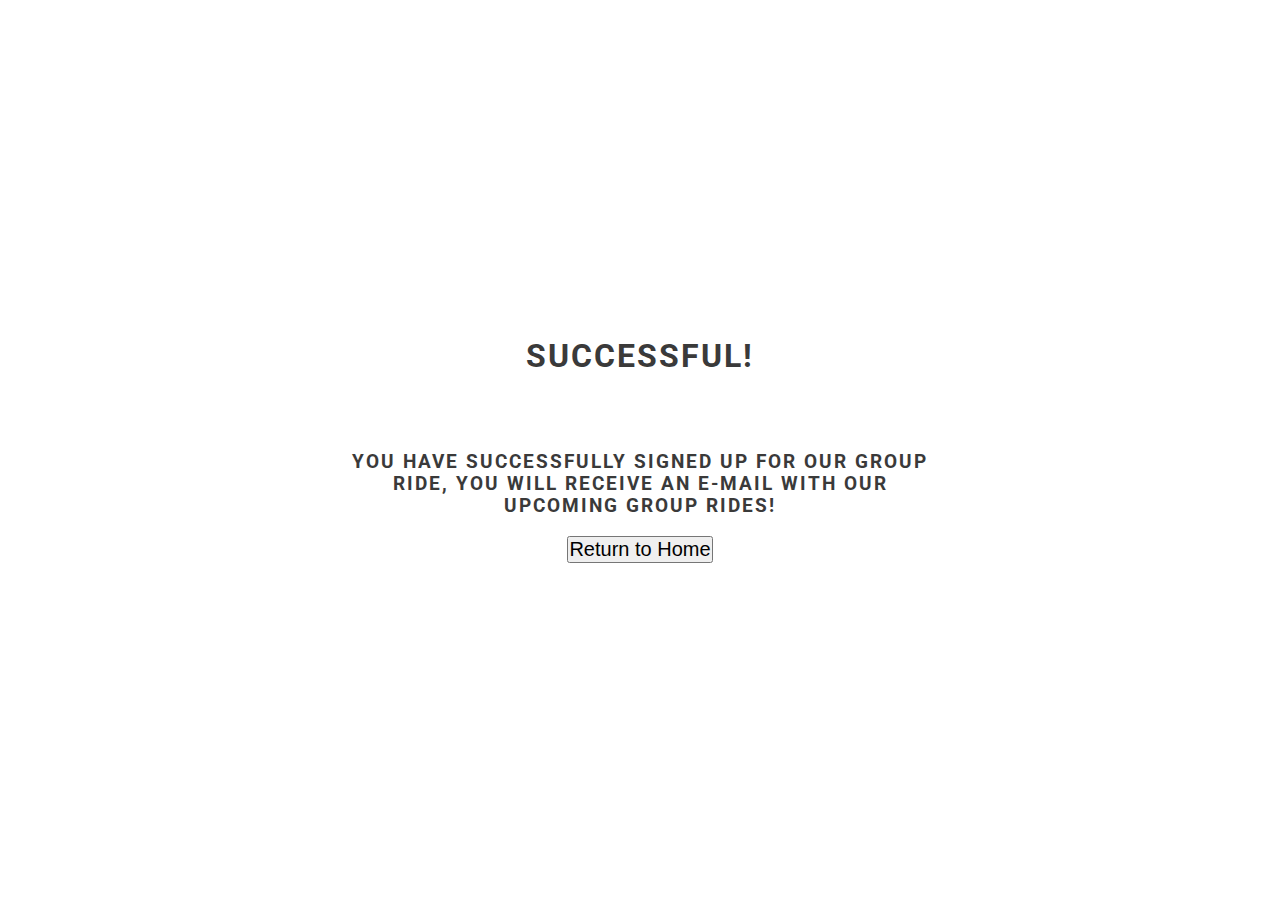
<file: succes.html>
<!DOCTYPE html>
<html lang="en">

<head>
    <meta charset="UTF-8">
    <meta http-equiv="X-UA-Compatible" content="IE=edge">
    <meta name="viewport" content="width=device-width, initial-scale=1.0">
    <!-- Meta tags for search engines -->
    <meta name="description"
        content="LOVELO. Group ride for all cycling lovers in the Costa Blanca, Spain. Road cycling in Pilar de la horadada and Benijófar">
    <meta name="keywords"
        content="LOVELO, cycling, cycling group ride, cyclist, Costa Blanca, Spain, sport, exercise, race">
    <!-- Title -->
    <title>LOVELO</title>
    <!-- Favicon -->
    <link rel="apple-touch-icon" sizes="180x180" href="assets/favicon/apple-touch-icon.png">
    <link rel="icon" type="image/png" sizes="32x32" href="assets/favicon/favicon-32x32.png">
    <link rel="icon" type="image/png" sizes="16x16" href="assets/favicon/favicon-16x16.png">
    <!-- style.css -->
    <link rel="stylesheet" href="assets/css/style.css">
</head>
<body>
    <div id="succes-page">
    <h1>Successful!</h1><br><br>
    <h2></h2><br><br>
    <h3>You have successfully signed up for our group ride, you will receive an e-mail with our upcoming group rides!</h3><br>
    <button type="button" onclick="window.location.href='index.html'" id="home-button">Return to Home</button>
    </div>
</body>
</html>
</file>
<file: assets/css/style.css>
/* Google fonts import */

@import url('https://fonts.googleapis.com/css2?family=Lato:wght@300&family=Roboto:wght@200;300;400;500;600;700&display=swap');

/* Asterisk wildcard selector */
* {
    padding: 0;
    margin: 0;
    box-sizing: border-box;
}

/* General Styles */
body {
    min-height: 100vh;
    display: flex;
    flex-direction: column;
    color: black;
    font-family: 'Lato', sans-serif;
}


/* Header */
header {
    background-color: #ffffff;
    padding:  0 1rem;
    position: fixed;
    z-index: 99;
    width: 100%;
    box-shadow: 0 4px 4px #3a3a3a;
    display: flex;
    justify-content: space-between;
    align-items: baseline;
}

header a {
    text-decoration: none;
    color: inherit;
}

h1, h2, h3 {
    font-family: 'Roboto' , sans-serif;
    text-transform: uppercase;
    letter-spacing: 2px;
    color: #3a3a3a;
}

#menu {
    font-size: 130%;
    letter-spacing: 4px;
    list-style-type: none;
}

#menu > li {
    margin-bottom: 1em;
}
 
.active {
    border-bottom: 1px solid #3a3a3a;
}

/* Navbar style dropdown */
nav {
    position: absolute;
    background-color: #ffffff;
    width: 100%;
    left: 0;
    padding: 0 1rem;
    box-shadow: 0 2px 2px #3a3a3a;
    display: none;
    top: 100%;
}

/* Nav-toggle */
#nav-toggle:checked~nav {
    display: block;
}

#nav-toggle{
    display: none;
}

.nav-toggle-label {
    font-size: 2rem;
}

/* Main content */
main {
    background-color: rgba(147, 220, 242, 0.7);
    /* Pushing the footer to the bottom */ 
    flex: 1 0 auto;
    margin-top: 47px;
}

#info {
    text-align: center;
}

#h2-size{
    font-size: 1.5em;
}

/* Hero */
#hero {
    height: 400px;
    width: 100%;
    background: url("../images/hero-image-finished.webp") no-repeat center center/cover;
    position: relative;
}

#cover-text {
    background-color: rgba(147, 220, 242, 0.7);
    font-size: 120%;
    position: absolute;
    bottom: 30px;
    width: 70%;
    min-height: 100px;
    padding-top: 10px;
    padding-left: 10px;
    padding-bottom: 10px;
}

#info h2 {
    margin-bottom: 20px;
    text-align: center;
    font-size: 280%;
}

#cover-text>h2,
#cover-text>h3 {
    color: #ffffff;
}

/*reasons*/

#benefits {
    width: 90%;
    margin: 20px auto;
}


#reasons {
    text-align: center;
}

#advantages {
    word-spacing: 5px;
    padding: 15px;
}

#benefits-image {
    background: url('../images/img_main-page-final.webp') no-repeat center center / cover;
    display: flex;
    align-items: center;
    justify-content: center;
    margin-bottom: 20px;
    margin-top: 20px;
    height: 300px;
    width: 100%;
    margin-left: 0px;
    margin-right: 0px;
}

/* Meetup*/
#times {
    display: flex;
    flex-wrap: wrap;
}

#times div {
    color: black;
    background-color: rgba(147, 220, 242, 0.7);
    padding: 15px;
    text-align: center;
    flex-basis: 200px;
    flex-grow: 1;
    border: 3px solid white;
}

#meetups {
    text-align: center;
}

/* Gallery styles*/
#photos img {
    width: 100%;
    line-height: 1em;
}

#photos {
    line-height: 0;
}

.hidden-heading {
    display: none
}

/* Footer */
#social-media {
    text-align: center;
    padding: 20px 0;
    display: flex;
    justify-content:space-evenly;
    list-style-type: none;
    background-color: #ffffff;
}

#social-media i{
    font-size: 165%;
    padding: 5%;
    color: #3a3a3a;
}


/* join us styling*/
#signup-form {
    text-align: center;
    margin: 0;
    position: absolute;
    top: 50%;
    left: 50%;
    -ms-transform: translate(-50%, -50%);
    transform: translate(-50%, -50%);
    background-color: rgba(249, 246, 247, 0.9);
    border-radius: 15px;
}

#signup-form form {
    padding-bottom: 15px;
    padding-top: 15px;
    padding-left: 20px;
    padding-right: 20px;
}

#joinus-body {
    background-image: url("../images/join-us-finished.webp");
    background-size: cover;
    background-position: 75%;
    padding: 20px 10% 0 10%;
    flex-grow: 1;
    font-size: 1.5em;
}

#home-button {
    font-size: 20px;
}

#submit-button {
    font-size: 20px;
}

#name {
    font-size: 15px;
}

#email {
    font-size: 15px;
}

#number {
    font-size: 15px;
}

.text-input {
    background: transparent;
}

#newsletter {
    width: 14px;
    height: 14px;
}

/*succes page styles */

#succes-page {
    text-align: center;
    margin: 0;
    position: absolute;
    top: 50%;
    left: 50%;
    -ms-transform: translate(-50%, -50%);
    transform: translate(-50%, -50%);
    padding: 15px;
}


/* Media query for large or landscape phones (576px and up) */
@media screen and (min-width: 576px) {
    #photos {
        column-count: 2;
        column-gap: 0;
}
}

/* Media query for Tablets (768 px)*/
@media screen and (min-width: 768px) {
    nav{
        display: block;
        position: relative;
        box-shadow: none;
        width: fit-content;
        padding-right: 1rem;
    }

    #hero {
        height: 610px;
        width: 100%;
        background: url("../images/hero-image-finished.webp") no-repeat center center/cover;
        position: relative;
    }

    #menu {
        display: flex;
    }

    #menu > li {
        padding-left: 1rem;
    }

    .nav-toggle-label {
        display: none;
    }

    #logo {
        font-size: 350%;
        line-height: 75px;
        margin: 0 0.5rem;
    }

    /* Main */
    main {
        margin-top: 90px;
        background-color: rgba(147, 220, 242, 0.7);
    }

    /* Hero image text */
    #cover-text {
        width: 200px;
        left: 50px;
    }
    /* Gallery */
    #photos {
        column-count: 3;
    }
    /* join us */
    #joinus-body {
        background-color: rgba(147, 220, 242, 0.7);
        font-size: 1.75em;
    }

    #name {
        font-size: 20px;
    }
    
    #email {
        font-size: 20px;
    }
    
    #number {
        font-size: 20px;
    }

    .text-input {
        background: transparent;
        color: black;
        width: 100%;
        height: 30px;
        margin: 5px 0 20px 0;
        border: 2px solid black;
        border-radius: 2px;
        padding: 0 5px;
    }

    #submit-button {
        font-size: 20px;
        background-color: #ffffff;
    }
}

/* Media query for laptops and computers */
@media screen and (min-width: 992px) {
    #menu a:hover{
        border-bottom: 1px solid #3a3a3a;
    }

    #hero {
        height: 610px;
        width: 100%;
        background: url("../images/hero-image-finished.webp") no-repeat center center/cover;
        position: relative;
    }

    #benefits-image {
        background: url('../images/img_main-page-final.webp') no-repeat center center / cover;
        margin-bottom: 20px;
        margin-top: 20px;
        height: 700px;
        width: 100%;
        margin-left: auto;
        margin-right: auto;
    }

    #benefits {
        font-size: 1.5em;
    }

    #container {
        width: 80%;
        height: 100%;
        margin-left: auto;
        margin-right: auto;
    }
    
    main {
        background-color: rgba(147, 220, 242, 0.7);
    }

    #h2-size {
        font-size: 3em;
    }

    /* Gallery */
    #photos {
        column-count: 4;
    }
    /* join us */
    #joinus-body {
        background-color: rgba(147, 220, 242, 0.7);
        font-size: 2.5em;
    }
        
    .text-input {
        background: transparent;
        color: black;
        width: 100%;
        height: 30px;
        margin: 5px 0 20px 0;
        border: 2px solid black;
        border-radius: 2px;
        padding: 0 5px;
    }
    
    #joinus-body {
        background-image: url("../images/join-us-finished.webp");
        background-size: cover;
        background-position: 100%;
        padding: 20px 10% 0 10%;
        flex-grow: 1;
        font-size: 1.5em;
    }

    #submit-button {
        font-size: 20px;
        background-color: #ffffff;
    }
}
</file>
